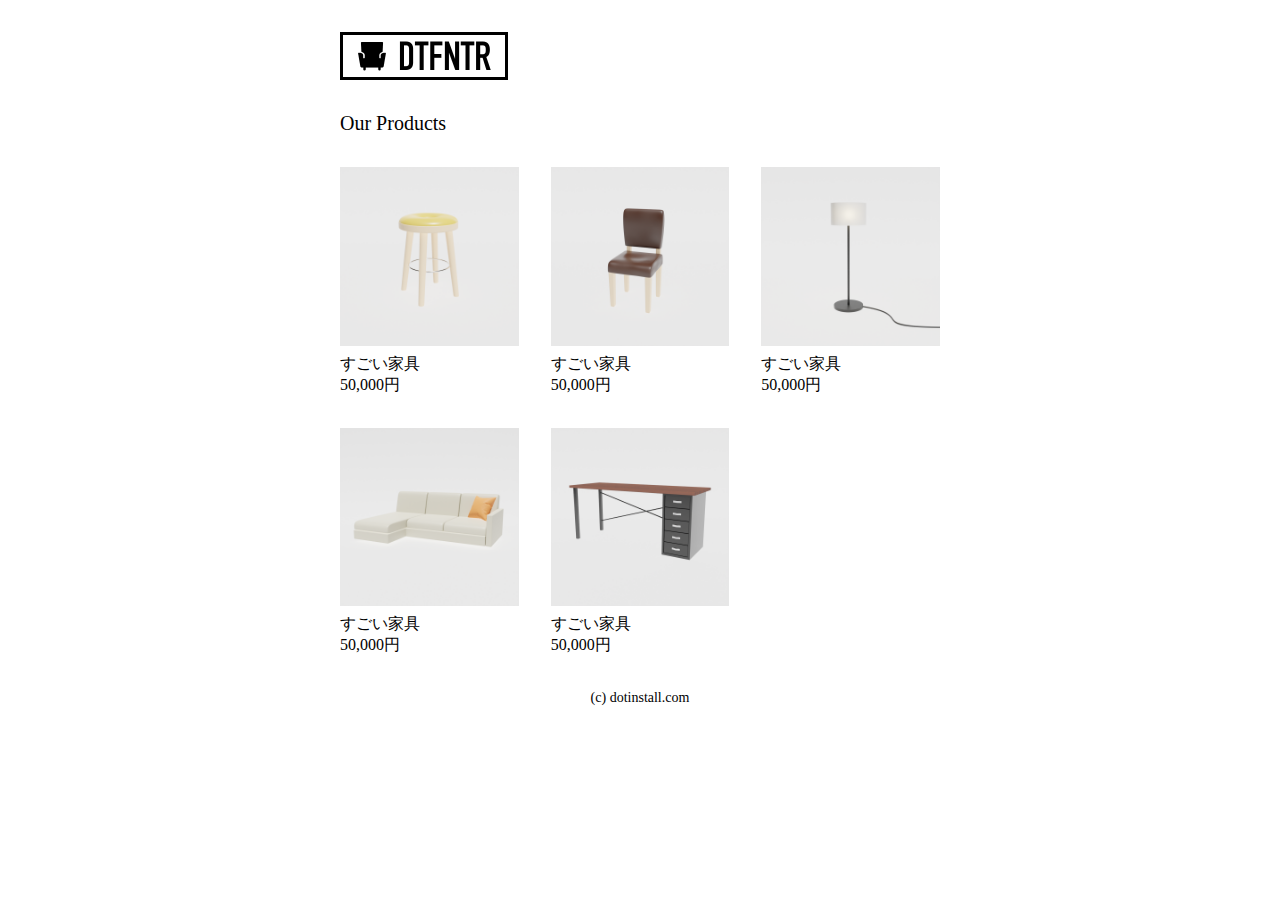
<file: index.html>
<!DOCTYPE html>
<html lang="ja">
<head>
  <meta charset="UTF-8">
  <meta http-equiv="X-UA-Compatible" content="IE=edge">
  <meta name="viewport" content="width=device-width, initial-scale=1.0">
  <title>【お手本】 DTFNTR - 目黒のアンティーク家具専門店</title>
  <link rel="stylesheet" href="style.css">
  <link rel="icon" href="favicon.png">
</head>
<body>
  <div class="container">
    <header>
      <h1>
        <img src="logo.png" alt="DTFNTR" width="168" height="48">
      </h1>
    </header>
  
    <section class="products">
      <h2>Our Products</h2>
      <ul>
        <li>
          <a href="product-1.html">
            <img src="product-1.png" alt="すごい家具" width="400" height="400">
            <h3>すごい家具</h3>
            <p>50,000円</p>
          </a>
        </li>
        <li>
          <a href="product-2.html">
            <img src="product-2.png" alt="すごい家具" width="400" height="400">
            <h3>すごい家具</h3>
            <p>50,000円</p>
          </a>
        </li>
        <li>
          <a href="product-3.html">
            <img src="product-3.png" alt="すごい家具" width="400" height="400">
            <h3>すごい家具</h3>
            <p>50,000円</p>
          </a>
        </li>
        <li>
          <a href="product-4.html">
            <img src="product-4.png" alt="すごい家具" width="400" height="400">
            <h3>すごい家具</h3>
            <p>50,000円</p>
          </a>
        </li>
        <li>
          <a href="product-5.html">
            <img src="product-5.png" alt="すごい家具" width="400" height="400">
            <h3>すごい家具</h3>
            <p>50,000円</p>
          </a>
        </li>
      </ul>
    </section>
  
    <footer>
        <small>(c) dotinstall.com</small>
    </footer>
  </div>
</body>
</html>
</file>
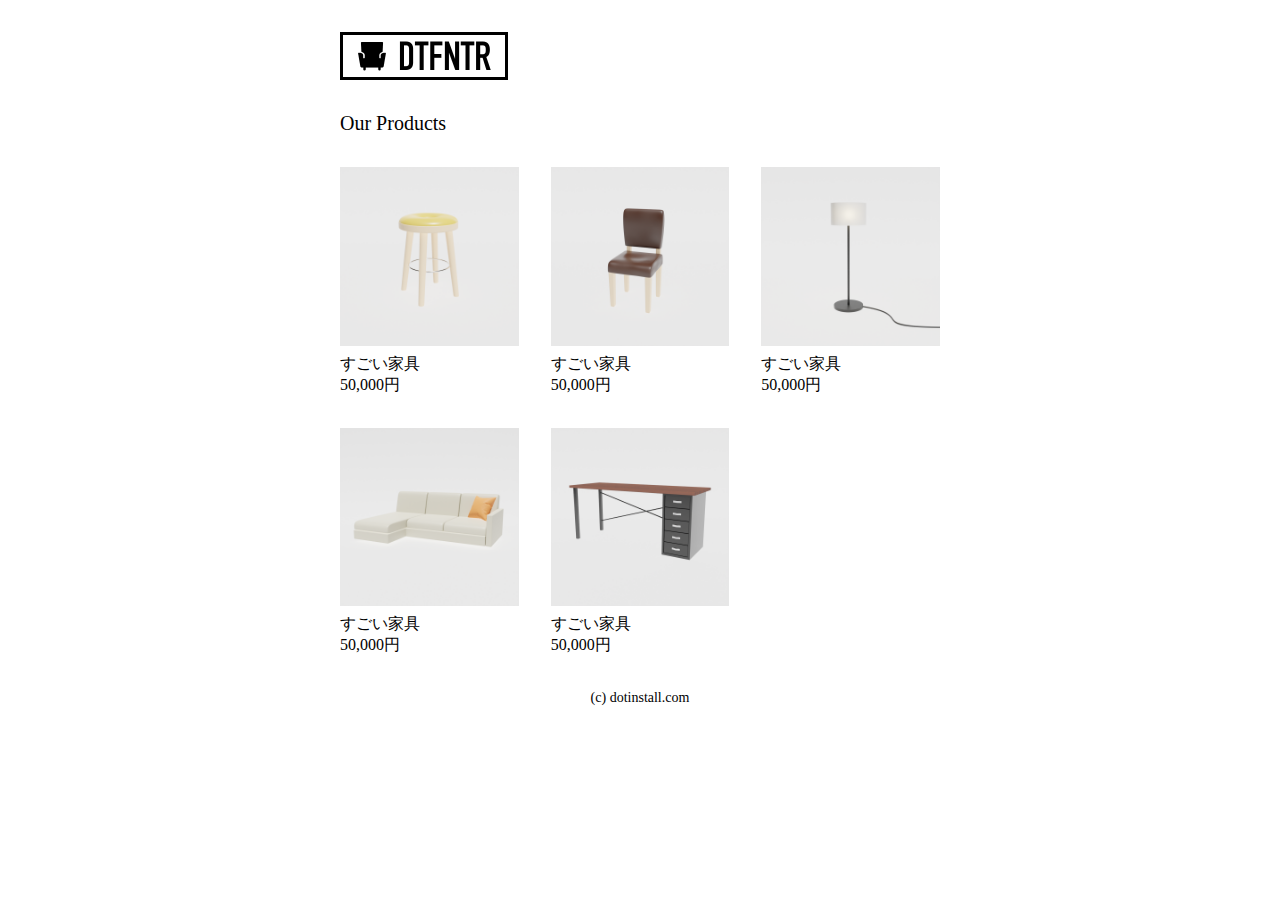
<file: index2.html>
<!DOCTYPE html>
<html lang="ja">
<head>
  <meta charset="UTF-8">
  <meta http-equiv="X-UA-Compatible" content="IE=edge">
  <meta name="viewport" content="width=device-width, initial-scale=1.0">
  <title>【お手本】 DTFNTR - 目黒のアンティーク家具専門店</title>
  <link rel="stylesheet" href="style.css">
  <link rel="icon" href="favicon.png">
</head>
<body>
  <div class="container">
    <header>
      <h1>
        <img src="logo.png" alt="DTFNTR" width="168" height="48">
      </h1>
    </header>
  
    <section class="products">
      <h2>Our Products</h2>
      <ul>
        <li>
          <a href="product-1.html">
            <img src="product-1.png" alt="すごい家具">
            <h3>すごい家具</h3>
            <p>50,000円</p>
          </a>
        </li>
        <li>
          <a href="product-2.html">
            <img src="product-2.png" alt="すごい家具">
            <h3>すごい家具</h3>
            <p>50,000円</p>
          </a>
        </li>
        <li>
          <a href="product-3.html">
            <img src="product-3.png" alt="すごい家具">
            <h3>すごい家具</h3>
            <p>50,000円</p>
          </a>
        </li>
        <li>
          <a href="product-4.html">
            <img src="product-4.png" alt="すごい家具">
            <h3>すごい家具</h3>
            <p>50,000円</p>
          </a>
        </li>
        <li>
          <a href="product-5.html">
            <img src="product-5.png" alt="すごい家具">
            <h3>すごい家具</h3>
            <p>50,000円</p>
          </a>
        </li>
      </ul>
    </section>
  
    <footer>
        <small>(c) dotinstall.com</small>
    </footer>
  </div>
</body>
</html>
</file>
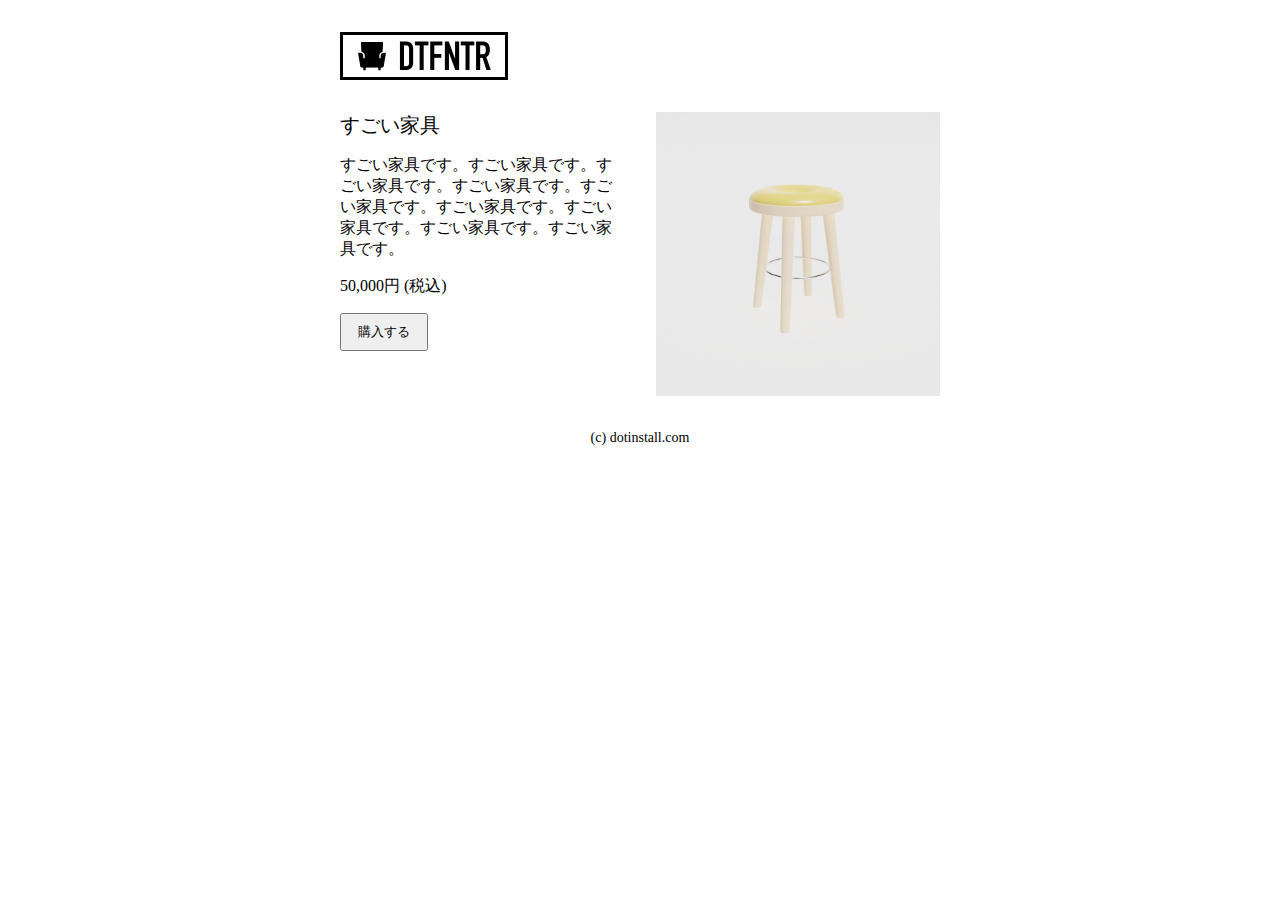
<file: product-1.html>
<!DOCTYPE html>
<html lang="ja">
<head>
  <meta charset="UTF-8">
  <meta http-equiv="X-UA-Compatible" content="IE=edge">
  <meta name="viewport" content="width=device-width, initial-scale=1.0">
  <title>【お手本】 すごい家具 | DTFNTR - 目黒のアンティーク家具専門店</title>
  <link rel="stylesheet" href="style.css">
</head>
<body>
  <div class="container">
    <header>
      <h1>
        <a href="index.html">
          <img src="logo.png" alt="DTFNTR" width="168" height="48">
        </a>
      </h1>
    </header>
  
    <section class="product">
      <div class="desc">
        <h2>すごい家具</h2>
        <p>すごい家具です。すごい家具です。すごい家具です。すごい家具です。すごい家具です。すごい家具です。すごい家具です。すごい家具です。すごい家具です。</p>
        <p>50,000円 (税込)</p>
        <button>購入する</button>
      </div>
      <div class="pic">
        <img src="product-1.png" width="400" height="400">
      </div>
    </section>
  
    <footer>
        <small>(c) dotinstall.com</small>
    </footer>
  </div>
</body>
</html>
</file>
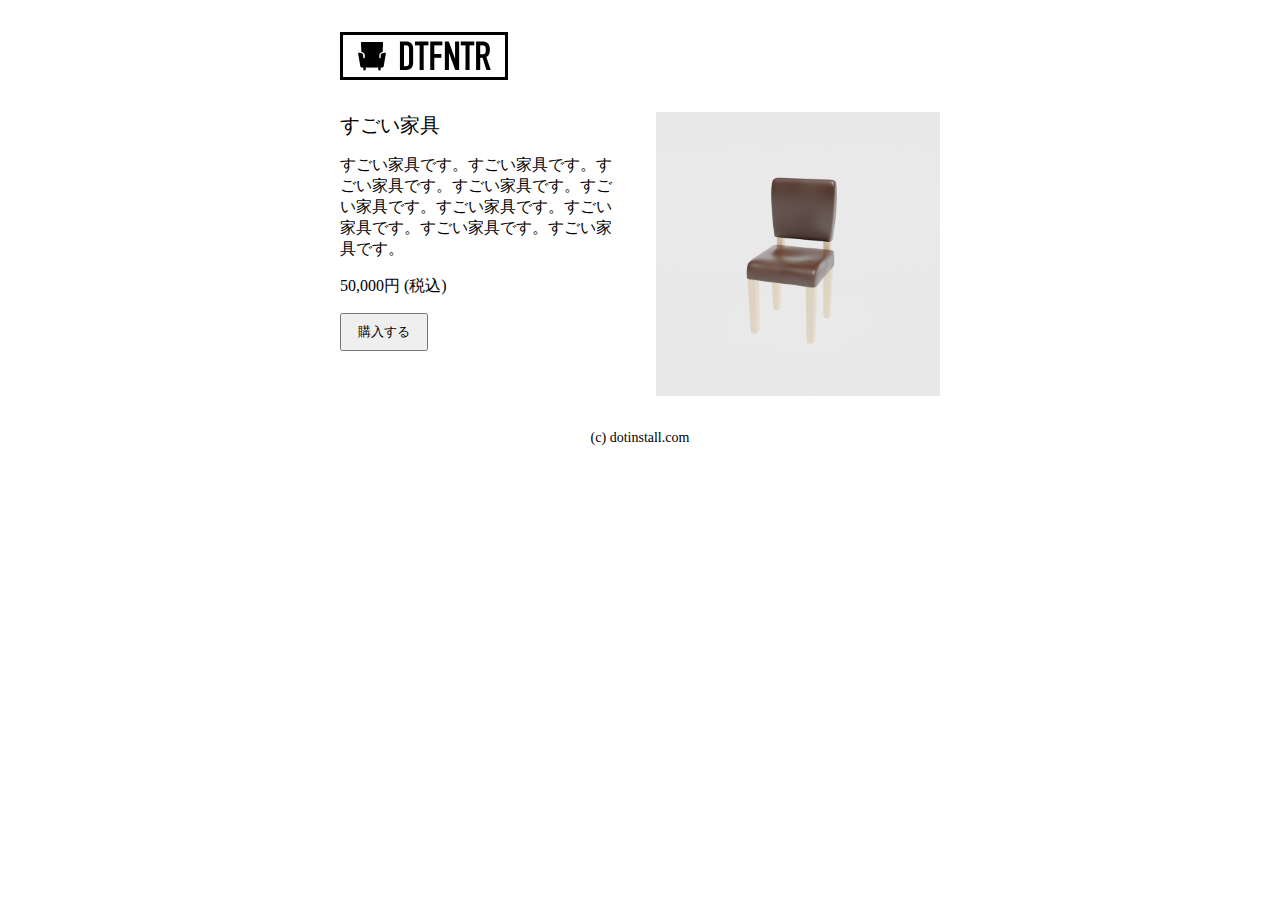
<file: product-2.html>
<!DOCTYPE html>
<html lang="ja">
<head>
  <meta charset="UTF-8">
  <meta http-equiv="X-UA-Compatible" content="IE=edge">
  <meta name="viewport" content="width=device-width, initial-scale=1.0">
  <title>【お手本】 すごい家具 | DTFNTR - 目黒のアンティーク家具専門店</title>
  <link rel="stylesheet" href="style.css">
</head>
<body>
  <div class="container">
    <header>
      <h1>
        <a href="index.html">
          <img src="logo.png" alt="DTFNTR" width="168" height="48">
        </a>
      </h1>
    </header>
  
    <section class="product">
      <div class="desc">
        <h2>すごい家具</h2>
        <p>すごい家具です。すごい家具です。すごい家具です。すごい家具です。すごい家具です。すごい家具です。すごい家具です。すごい家具です。すごい家具です。</p>
        <p>50,000円 (税込)</p>
        <button>購入する</button>
      </div>
      <div class="pic">
        <img src="product-2.png" width="400" height="400">
      </div>
    </section>
  
    <footer>
        <small>(c) dotinstall.com</small>
    </footer>
  </div>
</body>
</html>
</file>
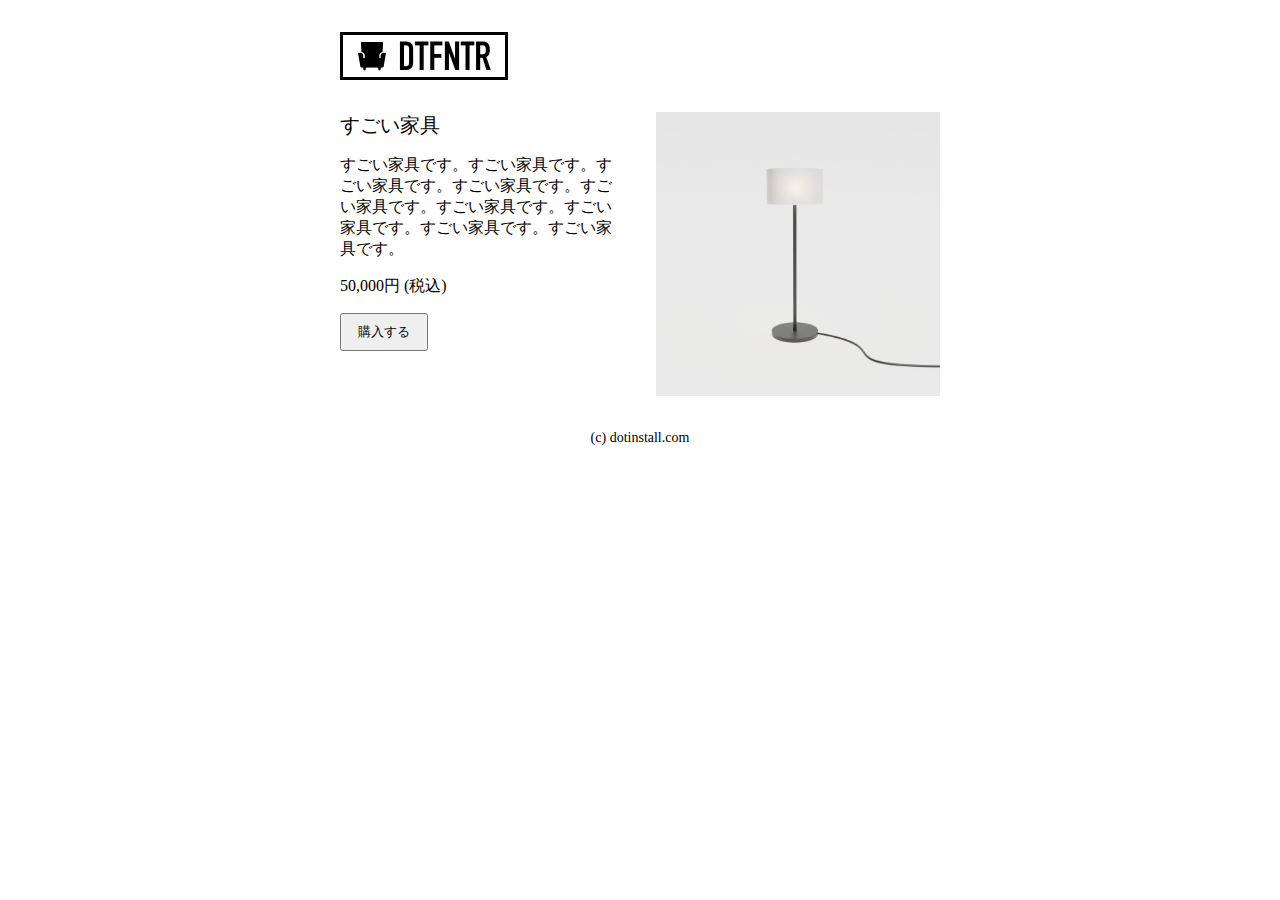
<file: product-3.html>
<!DOCTYPE html>
<html lang="ja">
<head>
  <meta charset="UTF-8">
  <meta http-equiv="X-UA-Compatible" content="IE=edge">
  <meta name="viewport" content="width=device-width, initial-scale=1.0">
  <title>【お手本】 すごい家具 | DTFNTR - 目黒のアンティーク家具専門店</title>
  <link rel="stylesheet" href="style.css">
</head>
<body>
  <div class="container">
    <header>
      <h1>
        <a href="index.html">
          <img src="logo.png" alt="DTFNTR" width="168" height="48">
        </a>
      </h1>
    </header>
  
    <section class="product">
      <div class="desc">
        <h2>すごい家具</h2>
        <p>すごい家具です。すごい家具です。すごい家具です。すごい家具です。すごい家具です。すごい家具です。すごい家具です。すごい家具です。すごい家具です。</p>
        <p>50,000円 (税込)</p>
        <button>購入する</button>
      </div>
      <div class="pic">
        <img src="product-3.png" width="400" height="400">
      </div>
    </section>
  
    <footer>
        <small>(c) dotinstall.com</small>
    </footer>
  </div>
</body>
</html>
</file>
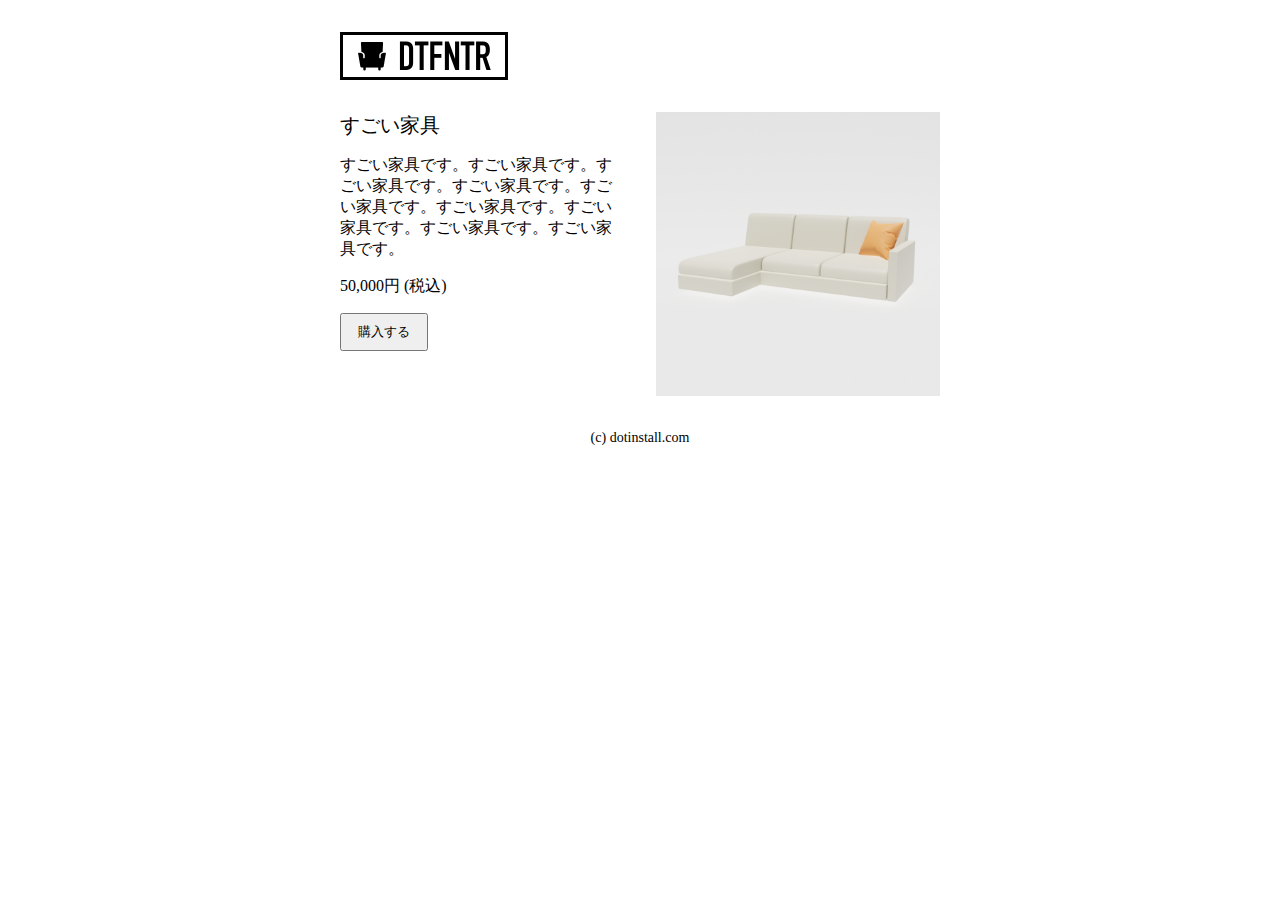
<file: product-4.html>
<!DOCTYPE html>
<html lang="ja">
<head>
  <meta charset="UTF-8">
  <meta http-equiv="X-UA-Compatible" content="IE=edge">
  <meta name="viewport" content="width=device-width, initial-scale=1.0">
  <title>【お手本】 すごい家具 | DTFNTR - 目黒のアンティーク家具専門店</title>
  <link rel="stylesheet" href="style.css">
</head>
<body>
  <div class="container">
    <header>
      <h1>
        <a href="index.html">
          <img src="logo.png" alt="DTFNTR" width="168" height="48">
        </a>
      </h1>
    </header>
  
    <section class="product">
      <div class="desc">
        <h2>すごい家具</h2>
        <p>すごい家具です。すごい家具です。すごい家具です。すごい家具です。すごい家具です。すごい家具です。すごい家具です。すごい家具です。すごい家具です。</p>
        <p>50,000円 (税込)</p>
        <button>購入する</button>
      </div>
      <div class="pic">
        <img src="product-4.png" width="400" height="400">
      </div>
    </section>
  
    <footer>
        <small>(c) dotinstall.com</small>
    </footer>
  </div>
</body>
</html>
</file>
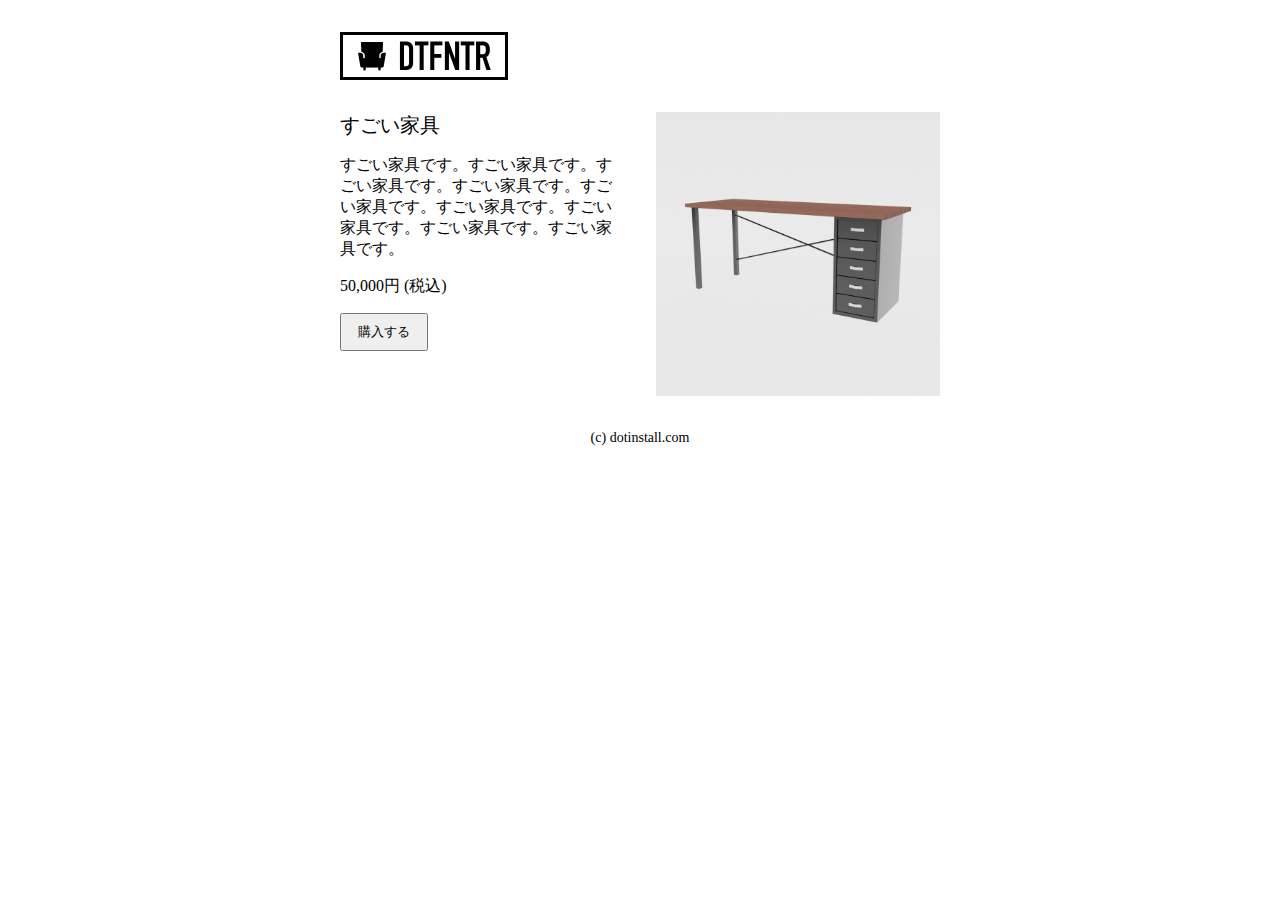
<file: product-5.html>
<!DOCTYPE html>
<html lang="ja">
<head>
  <meta charset="UTF-8">
  <meta http-equiv="X-UA-Compatible" content="IE=edge">
  <meta name="viewport" content="width=device-width, initial-scale=1.0">
  <title>【お手本】 すごい家具 | DTFNTR - 目黒のアンティーク家具専門店</title>
  <link rel="stylesheet" href="style.css">
</head>
<body>
  <div class="container">
    <header>
      <h1>
        <a href="index.html">
          <img src="logo.png" alt="DTFNTR" width="168" height="48">
        </a>
      </h1>
    </header>
  
    <section class="product">
      <div class="desc">
        <h2>すごい家具</h2>
        <p>すごい家具です。すごい家具です。すごい家具です。すごい家具です。すごい家具です。すごい家具です。すごい家具です。すごい家具です。すごい家具です。</p>
        <p>50,000円 (税込)</p>
        <button>購入する</button>
      </div>
      <div class="pic">
        <img src="product-5.png" width="400" height="400">
      </div>
    </section>
  
    <footer>
        <small>(c) dotinstall.com</small>
    </footer>
  </div>
</body>
</html>
</file>
<file: style.css>
/* common */

body {
  margin: 0;
}

a {
  text-decoration: none;
  color: inherit;
}

a:hover {
  opacity: 0.7;
}

img {
  vertical-align: bottom;
}

h1 {
  margin: 0;
}

h2 {
  margin: 0;
  font-weight: normal;
  font-size: 20px;
}

h3 {
  margin: 0;
  font-weight: normal;
  font-size: 16px;
}

p {
  margin: 0;
}

.container {
  width: calc(100% - 64px);
  margin: 0 auto;
  max-width: 600px;
  box-sizing: border-box;
  padding: 32px 0;
}

/* products */

.products h2 {
  margin-top: 32px;
}

.products ul {
  margin: 32px 0 0;
  padding: 0;
  list-style: none;
  display: grid;
  grid-template-columns: 1fr 1fr 1fr;
  gap: 32px;
}

.products img {
  width: 100%;
  height: auto;
}

.products h3 {
  margin-top: 8px;
}

/* footer */

footer {
  margin-top: 32px;
  text-align: center;
}

small {
  font-size: 14px;
}

/* product */

.product {
  display: flex;
  gap: 32px;
  margin-top: 32px;
}

.product img {
  width: 100%;
  height: auto;
}

.product div {
  flex: 1;
}

.product p {
  margin-top: 16px;
}

.product button {
  margin-top: 16px;
  padding: 8px 16px;
  cursor: pointer;
}
</file>
